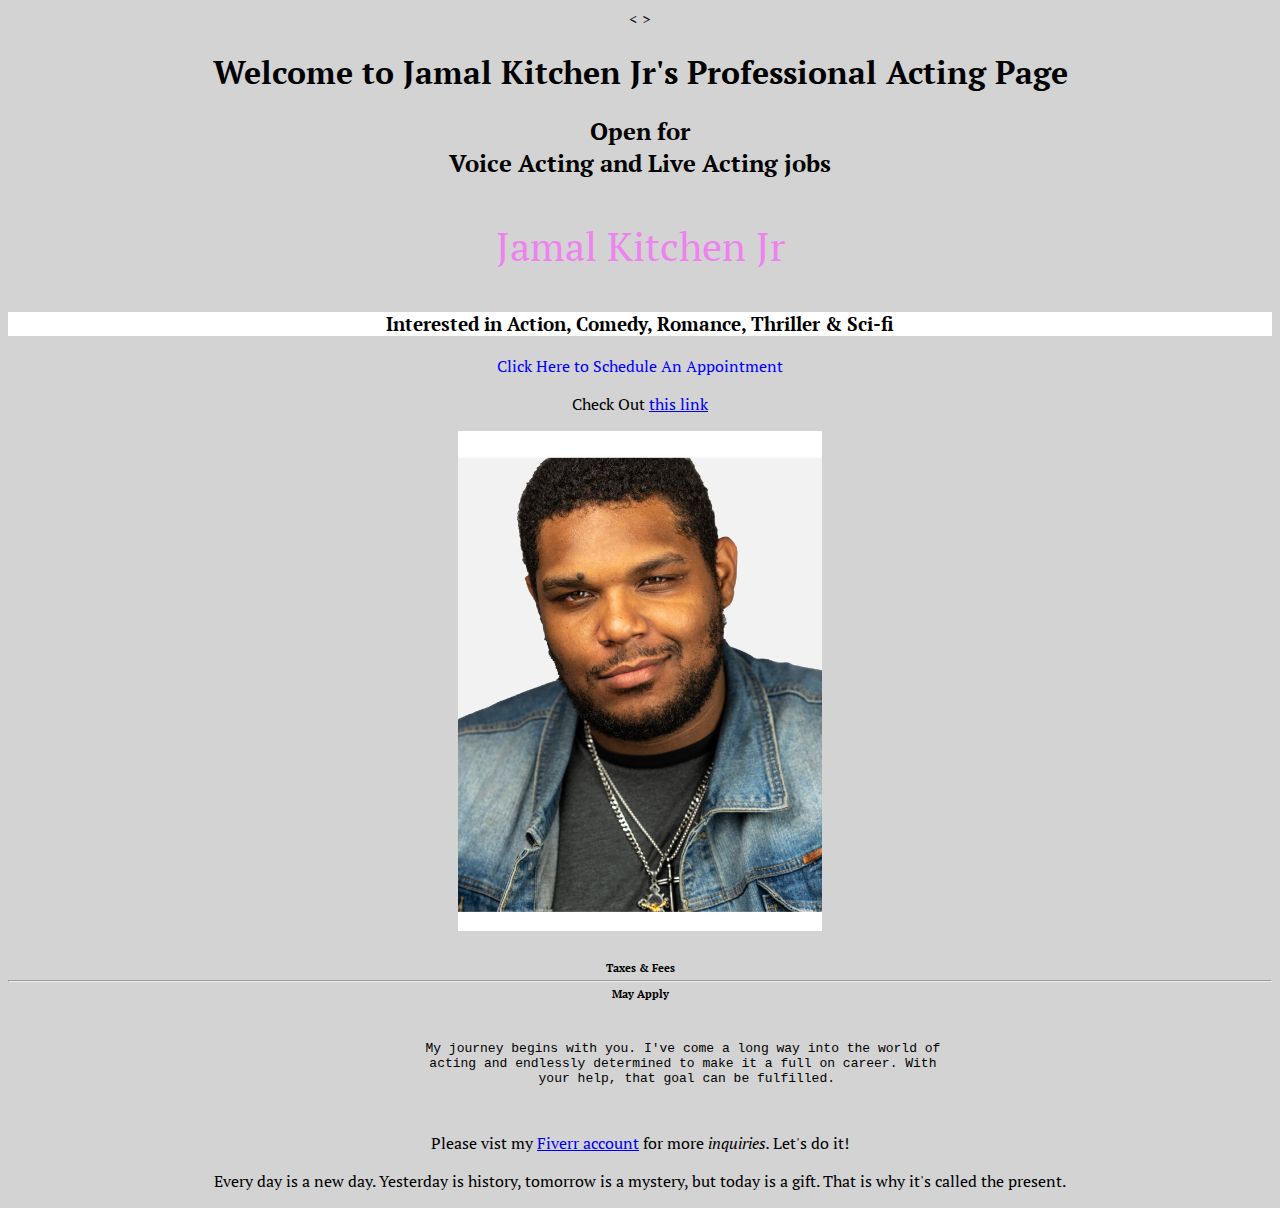
<file: index.html>
<!DOCTYPE html>

<html>

   <head>
        <title> Jamal Kitchen Jr's Acting Page </title>
        <html lange="en-US">
        <<link rel="preconnect" href="https://fonts.googleapis.com">
         <link rel="preconnect" href="https://fonts.gstatic.com" crossorigin>
         <link href="https://fonts.googleapis.com/css2?family=PT+Serif&display=swap" rel="stylesheet">>

        <style>

           p {color: Black; }

        </style>

   </head>

  <body style="background-color:LightGray;
               font-family: 'PT Serif', serif;
               text-align:center;">
   
       <h1 style="border: 3px purple;"> Welcome to Jamal Kitchen Jr's Professional Acting Page </h1>
       
       <h2> Open for <br> Voice Acting and Live Acting jobs </h2>

       <p style="font-size:40px;
                 color: violet;
                 font: TimesNewRoman;"
                         >Jamal Kitchen Jr
       </p>

       <h3 style="background-color:white;"> Interested in Action, Comedy, Romance, Thriller & Sci-fi </h3>

       <p style="color:blue;" > Click Here to Schedule An Appointment </p>
 
       <p> Check Out <a href="https://www.facebook.com/jamal.kitchen.1"> this link </a> </p>

       <img src="JamalHeadshot.jpg" width"400" height=500" alt="This Is My Headshot" >

       <h6> Taxes & Fees <hr> May Apply </h6>
         
            <pre>

            My journey begins with you. I've come a long way into the world of 
            acting and endlessly determined to make it a full on career. With 
            your help, that goal can be fulfilled.
   
            </pre>

            <p>Please vist my <a href="https://www.fiverr.com/mjhades"> Fiverr account</a> for more <i> inquiries. </i> Let's do it! </p>

            <blockquote>
             Every day is a new day. Yesterday is history, tomorrow is a mystery, but today is a gift. That is why it's called the present.
            </blockquote>

      <!-- This section is where I put my CSS formatting -->

         </body>

</html>
</file>
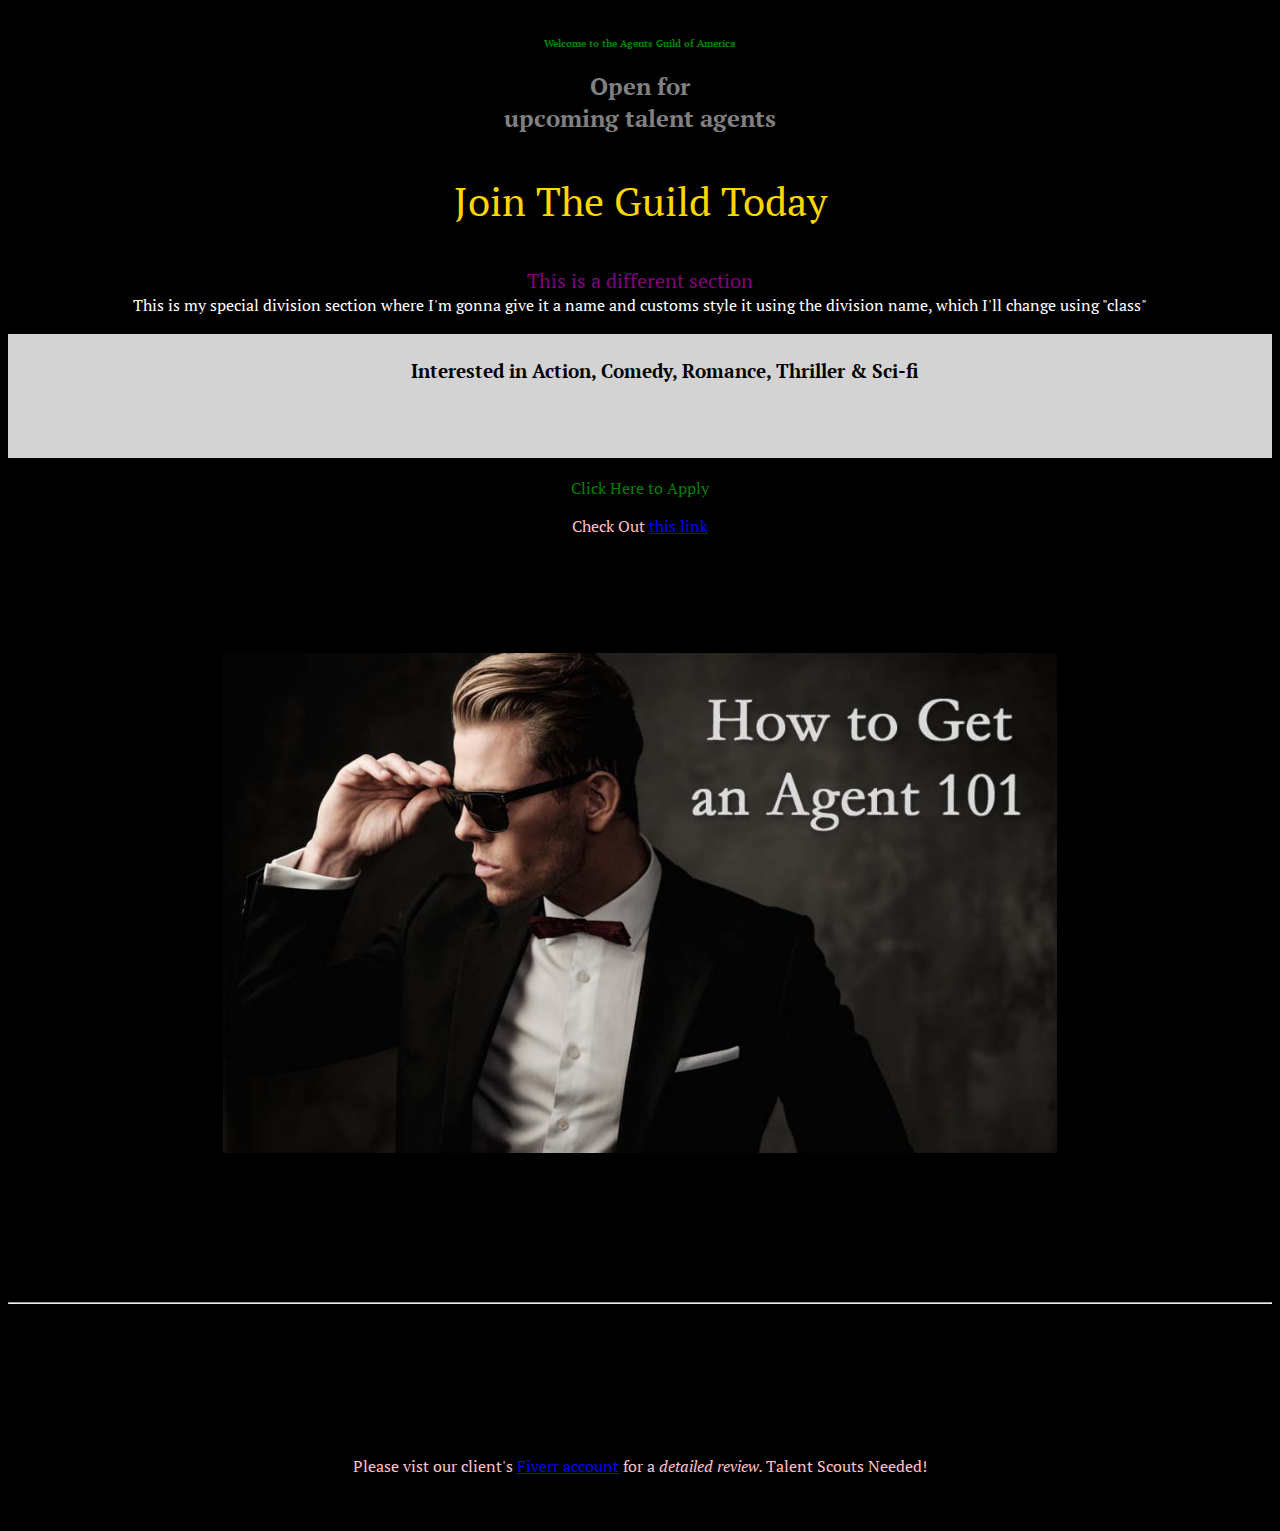
<file: AgentsGuild.html>
<!DOCTYPE html>

<html>

   <head>
        <title> The Agents Guild </title>
        <html lange="en-US">
        <<link rel="preconnect" href="https://fonts.googleapis.com">
         <link rel="preconnect" href="https://fonts.gstatic.com" crossorigin>
         <link href="https://fonts.googleapis.com/css2?family=PT+Serif&display=swap" rel="stylesheet">>

         <link rel="stylesheet" href="Hollywood.css">

        <style>

           p {color: Pink; }

        </style>

   </head>

  <body style="background-color:Black;
               font-family: 'PT Serif', serif;
               text-align:center;">
   
       <h1 style="border: 3px purple;"> Welcome to the Agents Guild of America </h1>
       
       <h2> Open for <br> upcoming talent agents </h2>

       <p style="font-size:40px;
                 color: gold;
                 font: TimesNewRoman;"
                         >Join The Guild Today

      
       </p>

       <div class="Pumpkin" >

                  <div id="Puddin">
                          This is a different section

                  </div>
        This is my special division section where I'm gonna give it a name and customs style it using the division name, which I'll change using "class"
       </div>


       <h3 style="background-color:Lightgray;"> Interested in Action, Comedy, Romance, Thriller & Sci-fi </h3>

       <p style="color:green;" > Click Here to Apply </p>
 
       <p> Check Out <a href="https://www.masterclass.com/articles/acting-agent"> this link </a> </p>

       <img src="Acting Agent.jpg" width"400" height=500" alt="Steps to becoming an acting agent" >

       <h6> Taxes & Fees <hr> May Apply </h6>
         
            <pre>

            We all have our place in the world. Sometimes our place is helping 
            others find their own. For young, up and coming new Actors, you 
            hold the key to their destiny.
   
            </pre>

            <p>Please vist our client's <a href="https://www.fiverr.com/mjhades"> Fiverr account</a> for a <i> detailed review. </i> Talent Scouts Needed! </p>

            <blockquote>
             Every day is a new day. Yesterday is history, tomorrow is a mystery, but today is a gift. That is why it's called the present.
            </blockquote>

      <!-- This section is where I put my CSS formatting -->

         </body>

</html>
</file>
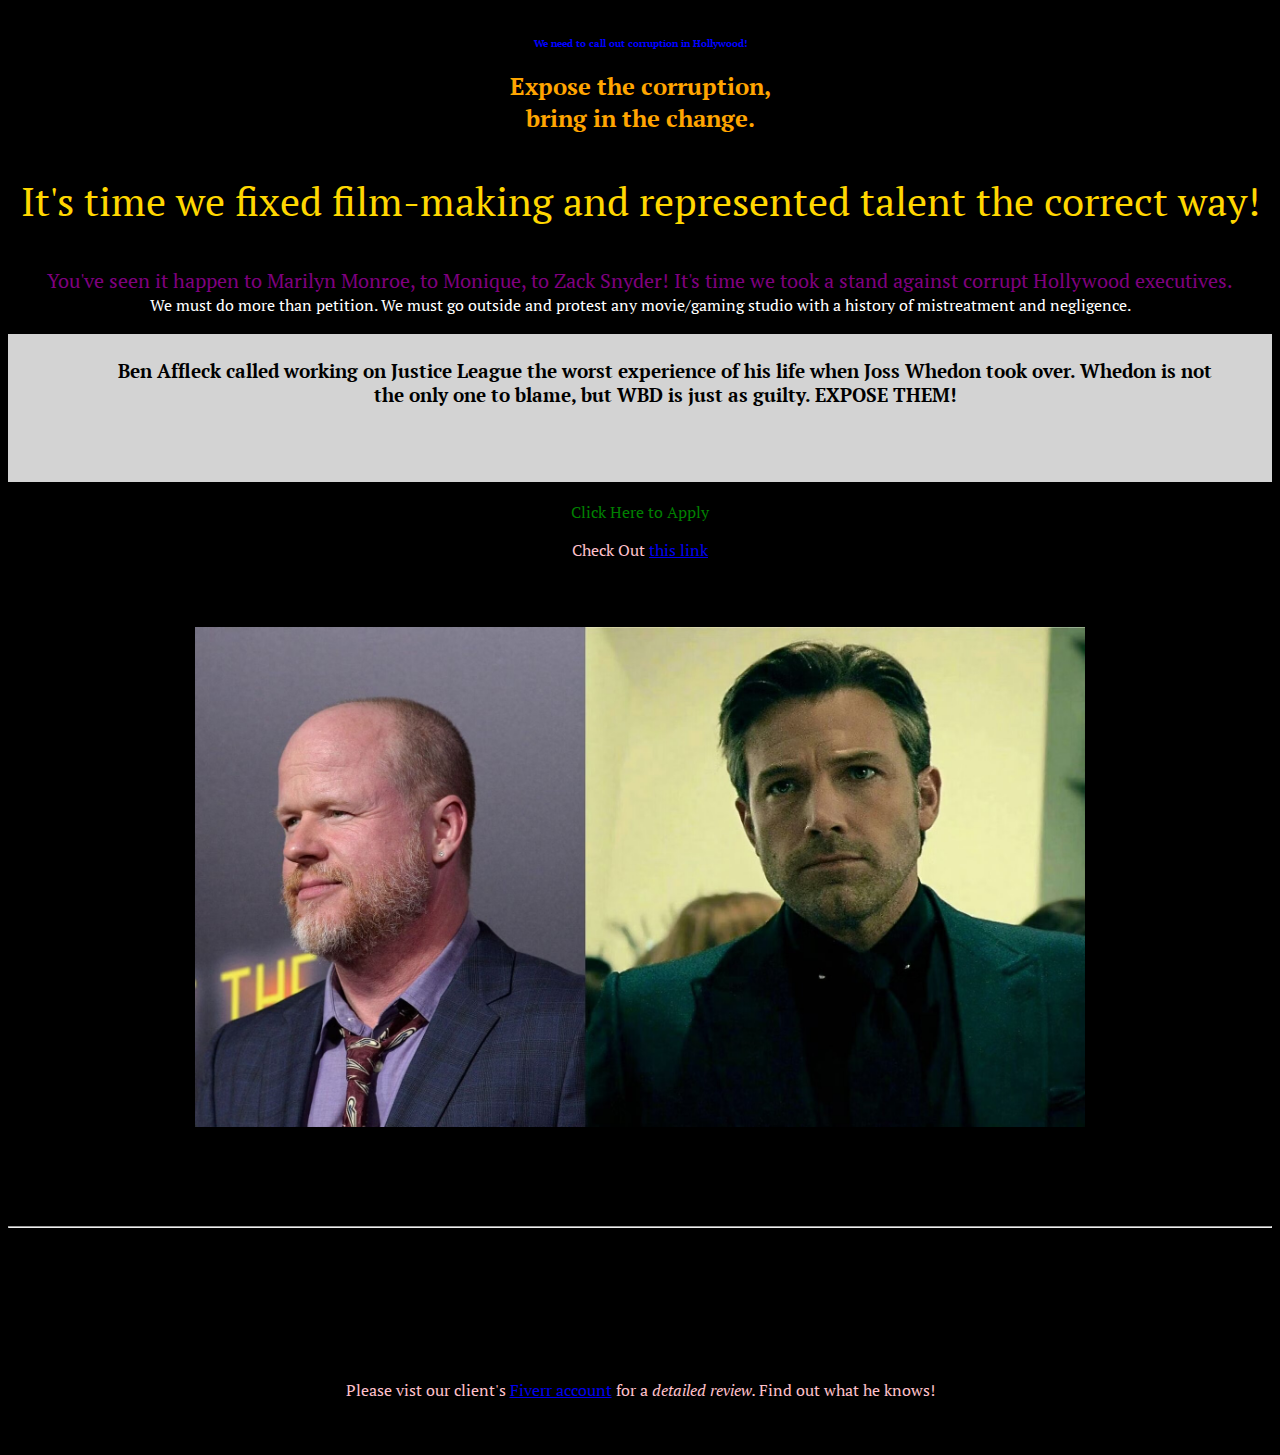
<file: CorruptHollywood.html>
<!DOCTYPE html>

<html>

   <head>
        <title> Corrupted Hollywood </title>
        <html lange="en-US">
        <<link rel="preconnect" href="https://fonts.googleapis.com">
         <link rel="preconnect" href="https://fonts.gstatic.com" crossorigin>
         <link href="https://fonts.googleapis.com/css2?family=PT+Serif&display=swap" rel="stylesheet">>

         <link rel="stylesheet" href="Secretion.css">

        <style>

           p {color: Pink; }

        </style>

   </head>

  <body style="background-color:Black;
               font-family: 'PT Serif', serif;
               text-align:center;">
   
       <h1 style="border: 3px purple;"> We need to call out corruption in Hollywood! </h1>
       
       <h2> Expose the corruption, <br> bring in the change. </h2>

       <p style="font-size:40px;
                 color: gold;
                 font: TimesNewRoman;"
                         >It's time we fixed film-making and represented talent the correct way!

      
       </p>

       <div class="Harley" >

                  <div id="Joker">
                          You've seen it happen to Marilyn Monroe, to Monique, to Zack Snyder! It's time we took a stand 
                          against corrupt Hollywood executives.

                  </div>
        We must do more than petition. We must go outside and protest any movie/gaming studio with a history of mistreatment and negligence.
       </div>


       <h3 style="background-color:Lightgray;"> Ben Affleck called working on Justice League the worst experience of his life when Joss Whedon took over. Whedon is not the only one to blame, but WBD is just as guilty. EXPOSE THEM! </h3>

       <p style="color:green;" > Click Here to Apply </p>
 
       <p> Check Out <a href="https://malwarwickonbooks.com/corruption-in-hollywood/"> this link </a> </p>

       <img src="TheFirstStep.jpg" width"400" height=500" alt="We can expose more toxic leaders like Whedon!" >

       <h6> Taxes & Fees <hr> May Apply </h6>
         
            <pre>

            No more talent should be thrown away like trash.
            No more good people with good intentions shall be blacklisted for exposing toxic studio leadership.
            Join us in the fight in letting the people run the movie industry.
   
            </pre>

            <p>Please vist our client's <a href="https://www.fiverr.com/mjhades"> Fiverr account</a> for a <i> detailed review. </i> Find out what he knows! </p>

            <blockquote>
             Every day is a new day. Yesterday is history, tomorrow is a mystery, but today is a gift. That is why it's called the present.
            </blockquote>

      <!-- This section is where I put my CSS formatting -->

         </body>

</html>
</file>
<file: Hollywood.css>
h1 {color: green; font-size: 10px;}

body {background-color: lightblue;}

h2 {color: gray; marhomm-left: 20px;}


h3 {padding: 25px 50px 75px 100px;}

img {padding: 100px 100px 100px 100px;}

.Pumpkin { color: white; }

#Puddin {color: purple; font-size:20px};
</file>
<file: Secretion.css>
h1 {color: blue; font-size: 10px;}

body {background-color: lightblue;}

h2 {color: orange; marhomm-left: 20px;}


h3 {padding: 25px 50px 75px 100px;}

img {padding: 50px 50px 50px 50px;}

.Harley { color: white; }

#Joker {color: purple; font-size:20px};
</file>
